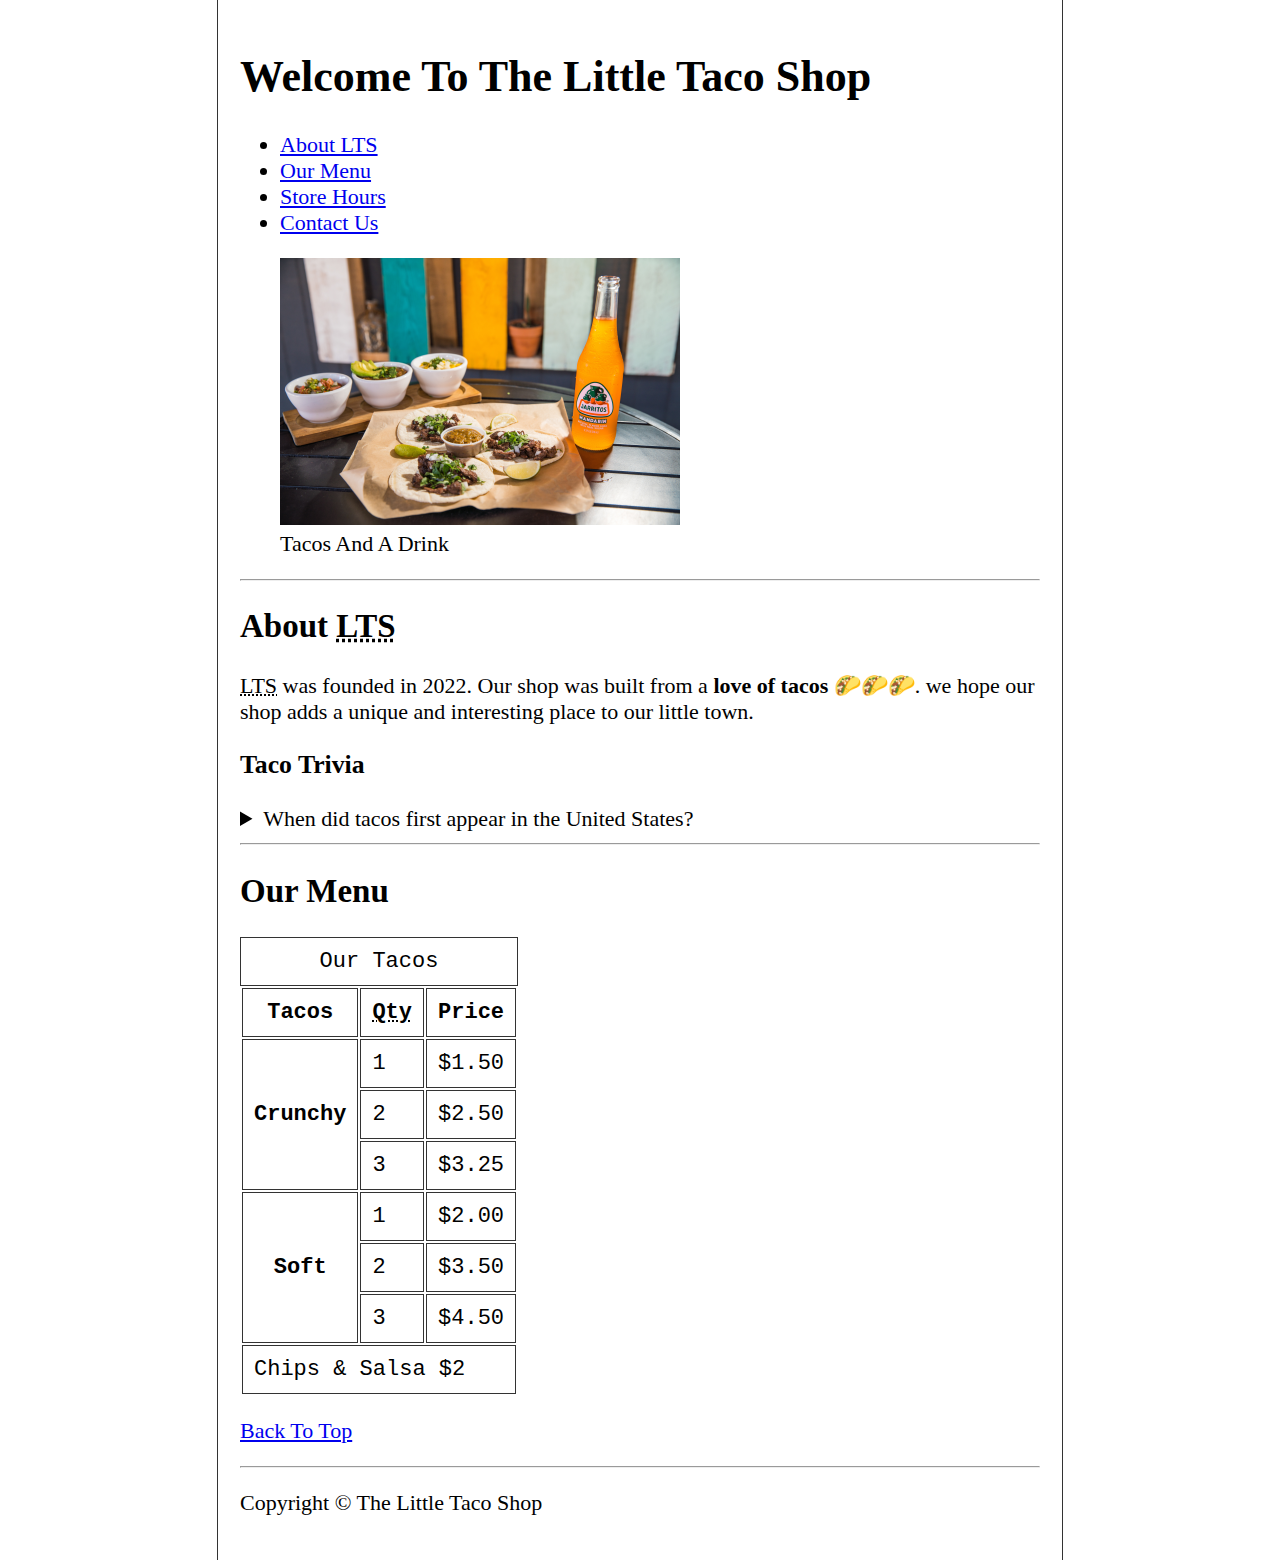
<file: index.html>
<!DOCTYPE html>
<html lang="en">


<head>
    <meta charset="utf-8">
    <meta name="author" content="Caasileo">
    <meta name="description" content="This is my fist html project as a noob">
    <title>My Taco Shop</title>
    <link rel="icon" href="favicon.ico" type="image/x-icon">
    <link rel="stylesheet" href="main.css" type="text/css">

</head>

<body>
    <header>
        <h1>Welcome To The Little Taco Shop</h1>
        <nav aria-label="primary-navigation">
            <ul>
                <li><a href="#About">About LTS</a></li>
                <li><a href="#Menu">Our Menu</a></li>
                <li><a href="hours.html">Store Hours</a></li>
                <li><a href="contact.html">Contact Us</a></li>
            </ul>
        </nav>

        <figure>
            <img src="tacos_and_drink_400x267.png" alt="Tacos and drinks" title="Tacos And A Drink" width="400"
                height="267">
            <figcaption>Tacos And A Drink</figcaption>
        </figure>
    </header>

    <hr>

    <main>
        <article id="About">
            <h2>About <abbr title="Little Taco Shop">LTS</abbr></h2>
            <p><abbr title="Little Taco Shop">LTS</abbr> was founded in <time datetime="2022">2022</time>. Our shop
                was
                built from a <strong>love of
                    tacos</strong> 🌮🌮🌮. we hope our shop adds a unique and interesting
                place to our little town.</p>

            <section>
                <h3>Taco Trivia</h3>
                <aside>
                    <details>
                        <summary>
                            When did tacos first appear in the United States?
                        </summary>
                        <p>The Taco was first introduced to the United States in <time
                                datetime="1905"><strong>1905.</strong></time> Mexican migrants
                            were
                            coming
                            in to work on railroads and other jobs and started to bring their delicious food with them.
                            Tacos
                            were
                            essentially a street food at this time since they were highly portable and cheap. {Source:
                            <cite><a
                                    href="https://www.twistedtaco.com/the-history-of-the-taco#:~:text=The%20Taco%20was%20first%20introduced,were%20highly%20portable%20and%20cheap.">Twisted
                                    Taco</a></cite>}
                        </p>
                    </details>
                </aside>
            </section>
        </article>

        <hr>

        <article id="Menu">
            <h2>Our Menu</h2>

            <table>
                <caption>Our Tacos</caption>
                <thead>
                    <tr>
                        <th>Tacos</th>
                        <th scope="col"><abbr title="Quantity">Qty</abbr></th>
                        <th scope="col">Price</th>
                    </tr>
                </thead>
                <tbody>
                    <tr>
                        <th scope="row" rowspan="3">
                            Crunchy
                        </th>
                        <td>
                            1
                        </td>
                        <td>
                            $1.50
                        </td>
                    </tr>
                    <tr>
                        <td>
                            2
                        </td>
                        <td>
                            $2.50
                        </td>
                    </tr>
                    <tr>
                        <td>
                            3
                        </td>
                        <td>
                            $3.25
                        </td>
                    </tr>
                    <tr>
                        <th scope="row" rowspan="3">
                            Soft
                        </th>
                        <td>
                            1
                        </td>
                        <td>
                            $2.00
                        </td>
                    </tr>
                    <tr>
                        <td>
                            2
                        </td>
                        <td>
                            $3.50
                        </td>
                    </tr>
                    <tr>
                        <td>
                            3
                        </td>
                        <td>
                            $4.50
                        </td>
                    </tr>
                </tbody>
                <tfoot>
                    <tr>
                        <td colspan="3">
                            Chips &amp; Salsa $2
                        </td>
                    </tr>
                </tfoot>
            </table>
            <p>
                <a href="#">Back To Top</a>
            </p>

        </article>
    </main>

    <hr>
    <footer>
        <p>Copyright &copy; The Little Taco Shop</p>
    </footer>
</body>

</html>
</file>
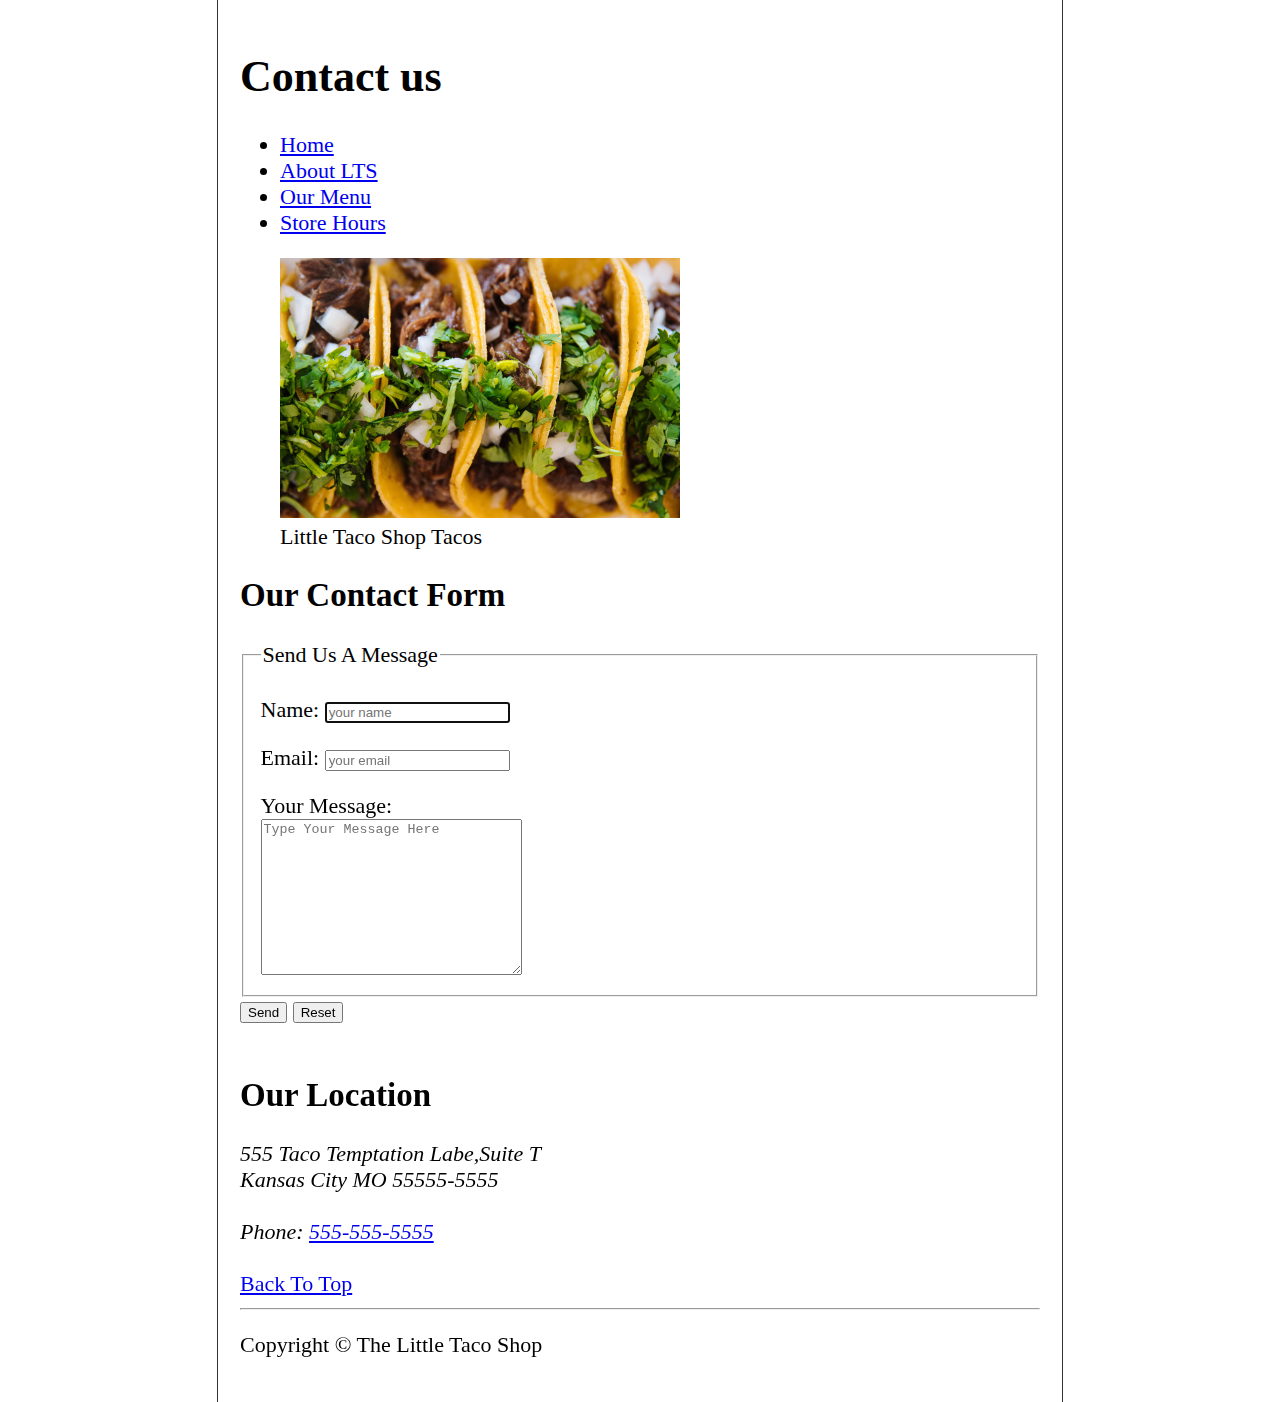
<file: contact.html>
<!DOCTYPE html>
<html lang="en">


<head>
    <meta charset="utf-8">
    <meta name="author" content="Caasileo">
    <meta name="description" content="contact information fot the little taco shop">
    <title>Contact Us - LTS</title>
    <link rel="icon" href="favicon.ico" type="image/x-icon">
    <link rel="stylesheet" href="main.css" type="text/css">

</head>

<body>
    <header>
        <h1>Contact us</h1>

        <nav>
            <ul>
                <li><a href="index.html">Home</a></li>
                <li><a href="index.html#About">About LTS</a></li>
                <li><a href="index.html#Menu">Our Menu</a></li>
                <li><a href="hours.html">Store Hours</a></li>
            </ul>
        </nav>

        <figure>
            <img src="tacos_close_up_400x260.png" alt="Tacos" title="Tacos" width="400" height="260">
            <figcaption>Little Taco Shop Tacos</figcaption>
        </figure>
    </header>

    <main>
        <section>
            <h2>Our Contact Form</h2>

            <form action="https://httpbin.org/get" method="get">
                <fieldset>
                    <legend>Send Us A Message</legend>
                    <p>
                        <label for="name">Name:</label>
                        <input type="text" name="name" id="name" placeholder="your name" autocomplete="on" required
                            autofocus>
                    </p>
                    <p>
                        <label for="email">Email:</label>
                        <input type="text" name="email" id="email" placeholder="your email" autocomplete="on" required>
                    </p>
                    <label for="message">Your Message:</label>
                    <br>
                    <textarea name="message" id="message" cols="30" rows="10"
                        placeholder="Type Your Message Here"></textarea>
                    <br>
                </fieldset>
                <button type="submit">Send</button>
                <button type="reset">Reset</button>
            </form>
        </section>
        <br>
        <section>
            <h2>Our Location</h2>
            <address>
                555 Taco Temptation Labe,Suite T<br>
                Kansas City MO 55555-5555
                <br><br>
                Phone: <a href="tel:+5555555555">555-555-5555</a>
            </address>
        </section>
        <br>
        <a href="#">Back To Top</a>
    </main>
    <hr>
    <footer>
        <P>Copyright &copy; The Little Taco Shop</P>
    </footer>
</body>

</html>
</file>
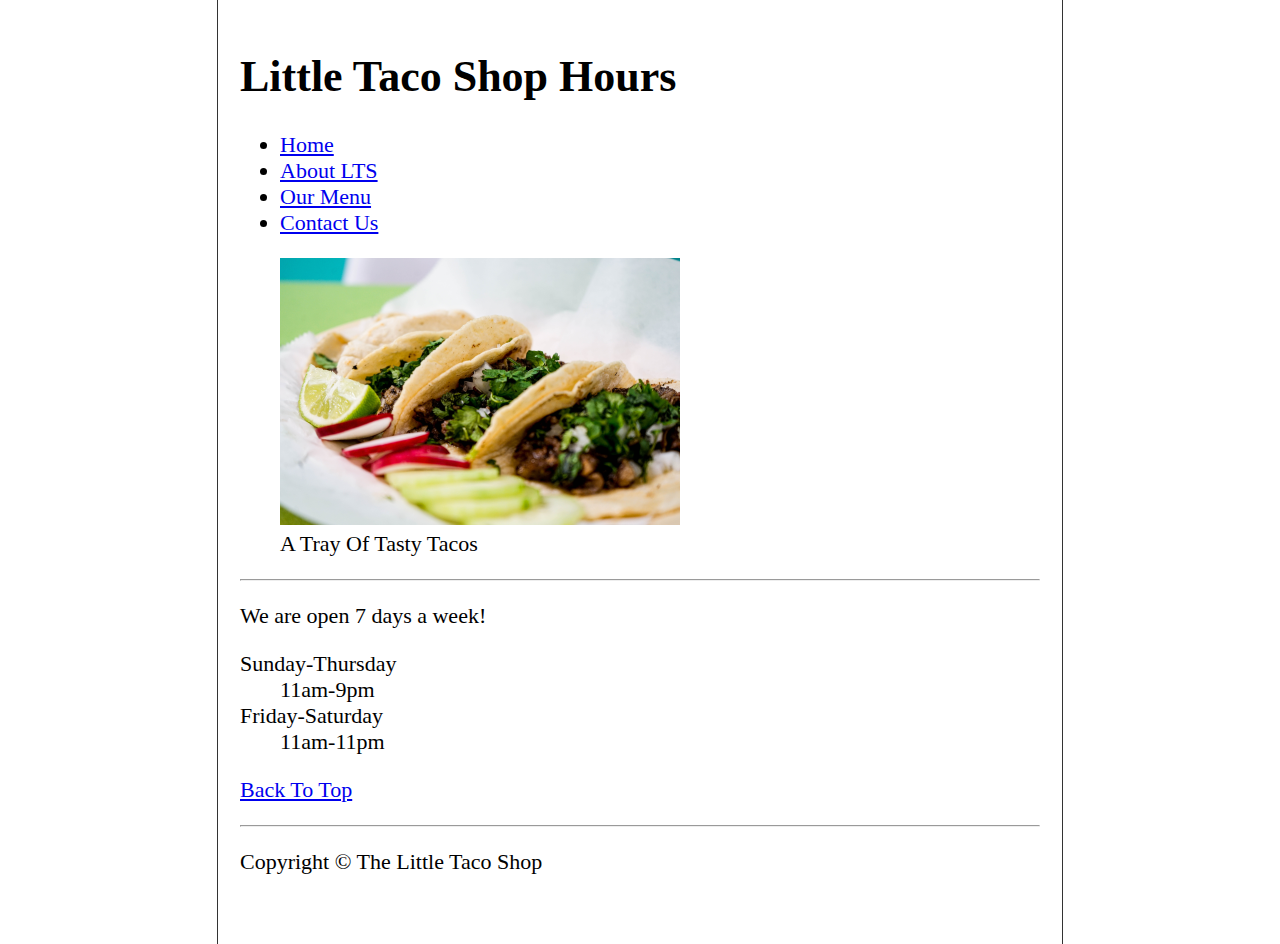
<file: hours.html>
<!DOCTYPE html>
<html lang="en">


<head>
    <meta charset="utf-8">
    <meta name="author" content="Caasileo">
    <meta name="description" content="This page shows the opening and closing hours of LTS">
    <title>Shop Hours</title>
    <link rel="icon" href="favicon.ico" type="image/x-icon">
    <link rel="stylesheet" href="main.css" type="text/css">

</head>

<body>
    <header>
        <h1>Little Taco Shop Hours</h1>

        <nav>
            <ul>
                <li><a href="index.html">Home</a></li>
                <li><a href="index.html#About">About LTS</a></li>
                <li><a href="index.html#Menu">Our Menu</a></li>
                <li><a href="contact.html">Contact Us</a></li>
            </ul>
        </nav>
        <figure>
            <img src="tacos_tray_400x267.png" alt="a tray of tacos" title="A Tray Of Tasty Tacos" width="400"
                height="267">
            <figcaption>A Tray Of Tasty Tacos</figcaption>
        </figure>
    </header>

    <hr>
    <main>
        <p>We are open 7 days a week!</p>
        <dl>
            <dt>Sunday-Thursday</dt>
            <dd>11am-9pm</dd>
            <dt>Friday-Saturday</dt>
            <dd>11am-11pm</dd>
        </dl>
        <p>
            <a href="#">Back To Top</a>
        </p>
    </main>

    <hr>

    <footer>
        <p>Copyright &copy; The Little Taco Shop</p>
    </footer>
</body>

</html>
</file>
<file: main.css>
html {
    font-size: 22px;
}

body {
    min-height: 100vh;
    max-width: 800px;
    margin: 0 auto;
    padding: 1rem;
    border-left: 1px solid#333;
    border-right: 1px solid#333;
}

th, td, caption {
    border: 1px solid#333;
    font-family: 'Courier New', Courier, monospace;
    border-collapse: separate;
    padding: 0.5rem;
}
</file>
